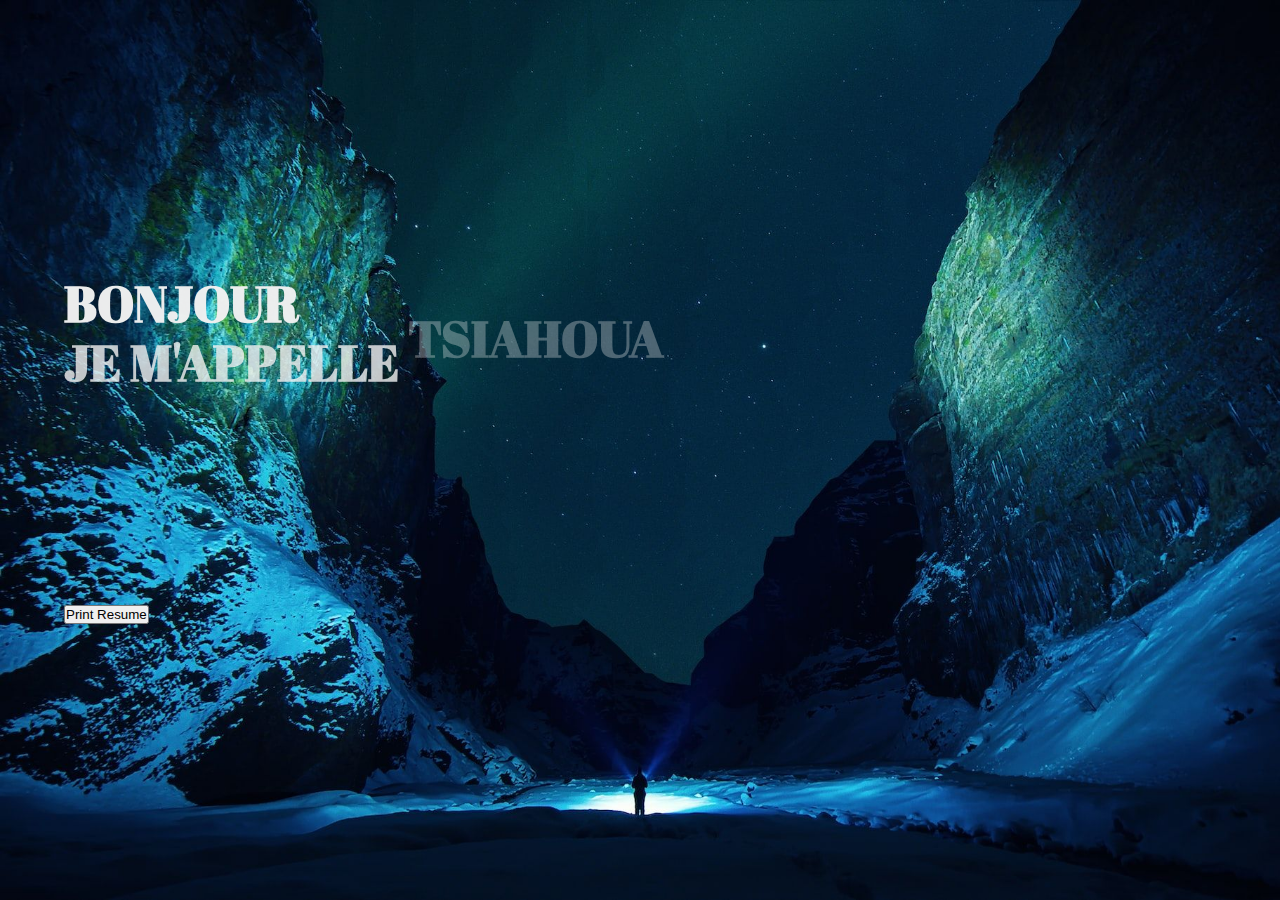
<file: html/index.html>
<!DOCTYPE html>
<html lang="en">
<head>
    <meta charset="UTF-8">
    <meta http-equiv="X-UA-Compatible" content="IE=edge">
    <meta name="viewport" content="width=device-width, initial-scale=1.0">
    <link rel="stylesheet" href="../csss/style.css">
    <link href="https://fonts.googleapis.com/css2?family=Abril+Fatface&display=swap" rel="stylesheet">
    <title>Responsive page</title>
</head>
<body>
    <header>
        <div> 
            <div class="lignes">
            <div class="l1"></div>
            <div class="l2"></div>
        </div>

    <div class="container-first">
        <h1><span>Bonjour</span><br><span>Je m'appelle </span><span>TSIAHOUA </span><span>Dario</span></h1>
        <h6 class="header_mono" >Front-end  | Developer</h6>
        <button class="btn btn-primary btn-rounded"><i class="ti-printer pr-2"></i>Print Resume</button>
        <div class="container-btns">
            <button class="btn-first b1">Qui suis je?</button>
            <button class="btn-first b2">Contact</button>
        </div>
    </div>

    <ul class="medias">
        <li class="bulle"><a href="facebook.com"></a><img src="../assets/img/fb.png" class="logo-medias"></li>
        <li class="bulle"><img src="../assets/img/git.png" class="logo-medias"></li>
        <li class="bulle"><img src="../assets/img/inst.png" class="logo-medias"></li>
        <li class="bulle"><img src="../assets/img/mail.png" class="logo-medias"></li>
    </ul>

    </header>
    <script src="https://cdnjs.cloudflare.com/ajax/libs/gsap/3.5.1/gsap.min.js"></script>
    <script src="../js/index.js"></script>
    
</body>
</html>
</file>
<file: csss/style.css>
*, ::before, ::after {
    box-sizing: border-box;
    margin: 0;
    padding: 0;
}

body {
    background: #333;
    font-family: Arial, Helvetica, sans-serif;
    height: 100vh;
    background: url('../assets/img/fond_1.jpg');
    background-repeat: no-repeat;
    background-size: cover;
    position: relative;
    overflow-x: hidden;
}
@media screen and (max-width: 1500px){
    body h1{
        width: 90%;
        
    }
    
}
.container-first {
    position: absolute;
    top: 30%;
    left: 5%;
}

h1 {
    text-transform: uppercase;
    font-size: 50px;
    color: #f1f1f1;
    font-family: Abril fatface, sans-serif;
}
h1 span {
    position: relative;
}
.container-btns {
    position: relative;
    top: 50px;
}
.btn-first {
    border: 2px solid #f1f1f1;
    outline: none;
    background: transparent;
    font-size: 30px;
    padding: 20px;
    width: 300px;
    color: #f1f1f1;
    cursor: pointer;
}
.btn-first:nth-child(1){
    margin-right: 30px;
}
.btn-first:hover {
    transition: all 0.3s ease-in-out;
    background: #f1f1f1;
    color: #333;
}
.lignes {
    position: absolute;
    top: 6%;
    left: 5%;
}
.l1 {
    width: 250px;
    height: 3px;
    background: #f1f1f1;
    border-radius: 5px;
}
.l2 {
    width: 140px;
    height: 3px;
    background: #f1f1f1;
    border-radius: 5px;
    position: relative;
    top: 20px;
}

.logo {
    position: absolute;
    right: 2.9%;
    top: 4%;
    width: 80px;
    height: 80px;
    cursor: pointer;
}
.medias {
    list-style-type: none;
    position: absolute;
    right: 3.3%;
    top: 50%;
    transform: translateY(-50%);
    display: flex;
    justify-content: center;
    align-items: center;
    flex-direction: column;
}
.bulle {
    width: 60px;
    height: 60px;
    border-radius: 50%;
    border: 1px solid #f1f1f1;
    display: flex;
    justify-content: center;
    align-items: center;
    margin: 10px 0;
    background: #f1f1f1;
    cursor: pointer;
    position: relative;
}

.logo-medias {
    width: 40px;
    height: 40px;
}

.header_mono{
    font-family: Abril fatface, sans-serif;
    font-size: 20px;
    font-weight: 100;
    margin-left: 10px;
    padding-bottom: 20px;
    margin-bottom: 20px;
    margin-top: 50px;
    border: 2px solid #f1f1f1;
    width: 400px;
    background-color: #0093E9;
    background-image: linear-gradient(160deg, #0093E9 0%, #80D0C7 100%);
    background-repeat: no-repeat;
}

h6{
    padding: 10px;
    margin: 10px;
    color: rgb(75, 71, 65);
}

.navbar-nav mr-auto{
    display: flex;
    justify-content: space-between;
    list-style: none;
    text-decoration: none;
    font-size: 20px;

}
</file>
